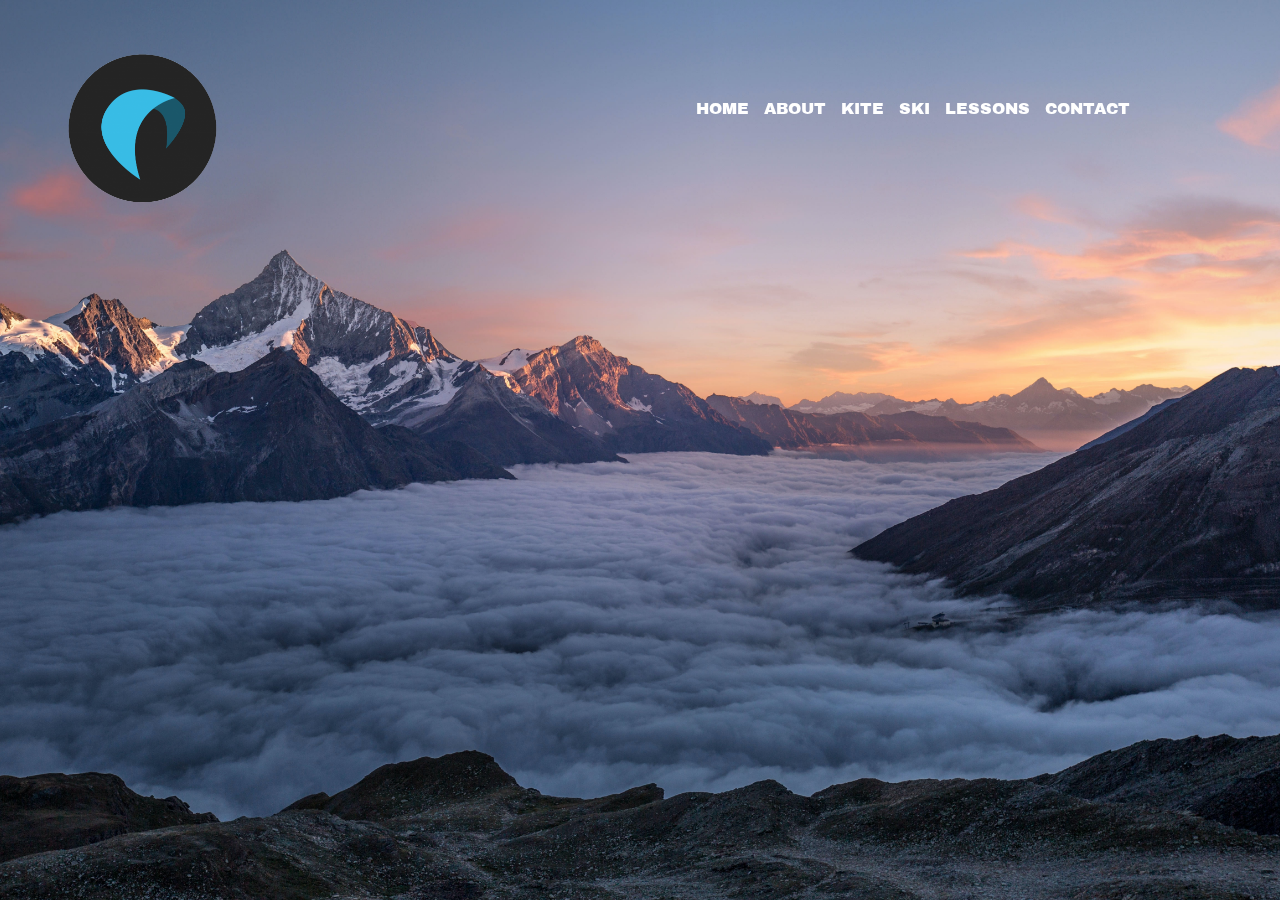
<file: about.html>
<!DOCTYPE html>
<html lang="en">
  <head>
    <meta charset="UTF-8" />
    <meta name="viewport" content="width=device-width, initial-scale=1.0" />
    <title>About</title>
    <link rel="stylesheet" href="style.css" />
  </head>
  <body>
    <main>
      <section class="lesson-page">
        <div class="header-container">
          <img
            src="images/SKS-logo-RGB-dark-text-1-2048x856.png"
            class="kite-logo"
            alt="company logo"
          />
          <nav class="nav-bar">
            <a href="index.html">HOME</a>
            <a href="about.html">ABOUT</a>
            <a href="index.html#kite">KITE</a>
            <a href="index.html#ski">SKI</a>
            <a href="lessons.html">LESSONS</a>
            <a href="contact.html">CONTACT</a>
          </nav>
        </div>
      </section>
    </main>
  </body>
</html>
</file>
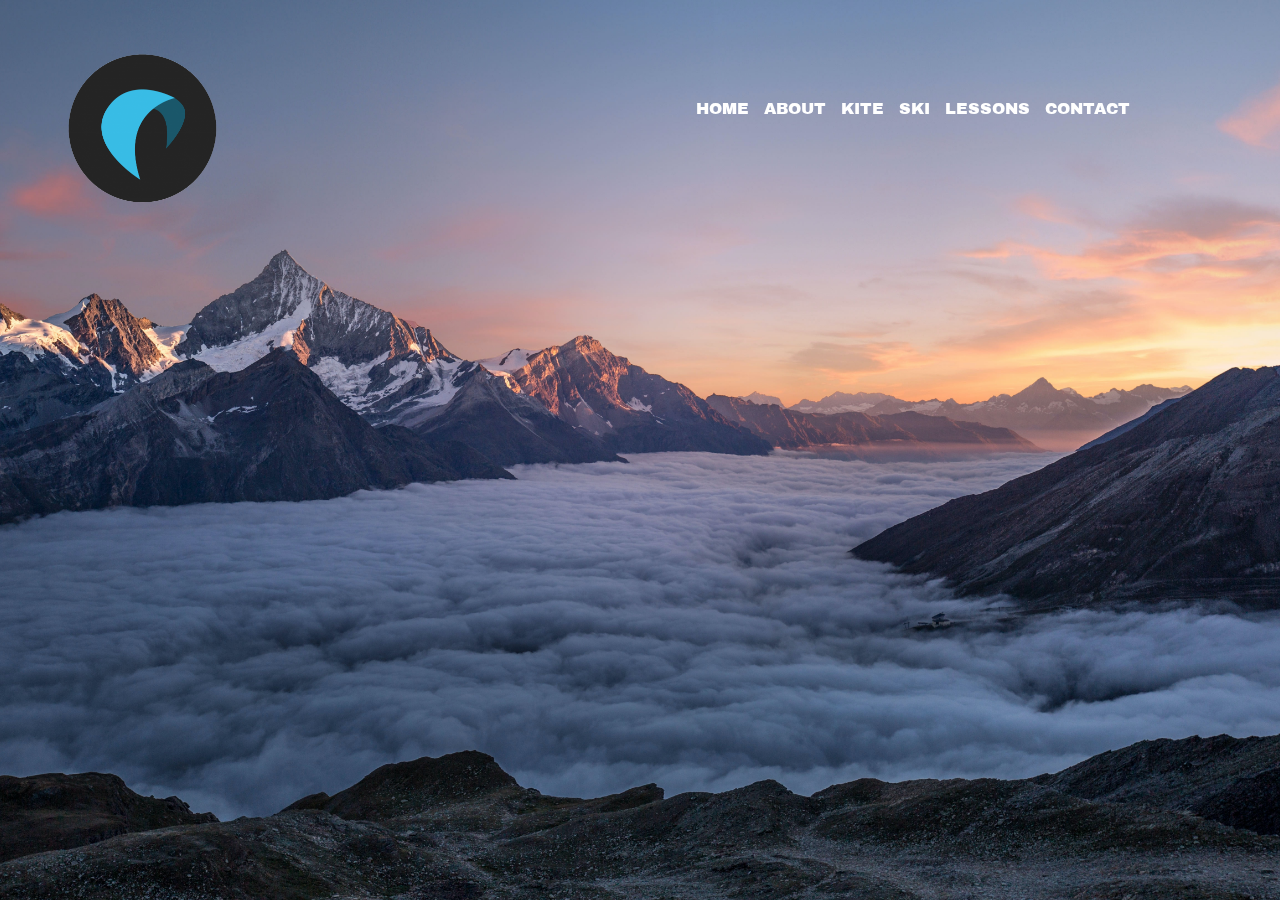
<file: lessons.html>
<!DOCTYPE html>
<html lang="en">
  <head>
    <meta charset="UTF-8" />
    <meta name="viewport" content="width=device-width, initial-scale=1.0" />
    <title>Lessons</title>
    <link rel="stylesheet" href="style.css" />
  </head>
  <body>
    <main>
      <section class="lesson-page">
        <div class="header-container">
          <img
            src="images/SKS-logo-RGB-dark-text-1-2048x856.png"
            class="kite-logo"
            alt="company logo"
          />
          <nav class="nav-bar">
            <a href="index.html">HOME</a>
            <a href="about.html">ABOUT</a>
            <a href="index.html#kite">KITE</a>
            <a href="index.html#ski">SKI</a>
            <a href="lessons.html">LESSONS</a>
            <a href="contact.html">CONTACT</a>
          </nav>
        </div>
      </section>
    </main>
  </body>
</html>
</file>
<file: style.css>
@import url("https://fonts.googleapis.com/css2?family=Anton&family=Archivo+Black&family=Kanit:wght@400;500&display=swap");

* {
  margin: 0;
  padding: 0;
  box-sizing: border-box;
  overflow-x: hidden;
  scroll-behavior: smooth;
  font-family: "Archivo Black", sans-serif;
}

.top-section {
  background-image: url(images/kitesurf_djw.JPG);
  background-size: cover;
  position: relative;
  background-position: center;
  height: 100vh;
}

.header-container {
  display: flex;
  justify-content: space-between;
  position: sticky;
  z-index: 1;
}

.kite-logo {
  width: 200px;
  height: auto;
  position: fixed;
  left: 40px;
  top: 30px;
}

.nav-bar {
  position: fixed;
  right: 150px;
  top: 100px;
}

a {
  color: white;
  text-decoration: none;
  margin-left: 10px;
}

a:hover {
  color: #e68f39;
}

.tag-line {
  font-weight: 900;
  font-size: 100px;
  line-height: 90px;
  position: relative;
  left: 45px;
  top: 250px;
}

.tag-line p {
  overflow-y: hidden;
}

.slogan {
  color: #e68f39;
}

.slogan-fly {
  font-size: 80px;
  color: white;
}

.booking-btn {
  font-size: 25px;
  color: #e68f39;
  padding: 5px;
  border: 2px solid #e68f39;
  border-radius: 50px;
  position: relative;
  top: -50px;
  text-decoration: none;
  width: 300px;
  height: 45px;
  text-align: center;
}

.booking-btn:hover {
  color: white;
  border-color: white;
}

.bottom-section {
  background-image: url(images/IMG_4873.PNG);
  background-size: cover;
  position: relative;
  background-position: center;
  height: 100vh;
}

.tag-line2 {
  font-weight: 900;
  font-size: 100px;
  line-height: 90px;
  position: relative;
  left: 650px;
  top: 180px;
}

.tag-line2 p {
  overflow-y: hidden;
}

.footer-text {
  text-align: center;
  color: black;
  font-family: "Archivo Black", sans-serif;
  background-color: white;
}

.lesson-page {
  background-image: url(images/samuel-ferrara-1527pjeb6jg-unsplash.jpg);
  background-size: cover;
  position: relative;
  background-position: center;
  height: 100vh;
}

.contact-page {
  background-image: url(images/mountainsandsea.jpg);
  background-size: cover;
}

/* .contact-form-container {
  position: relative;
  top: 250px;
}

input[type="text"],
select,
textarea {
  width: 50%;
  padding: 12px;
  border: 1px solid #ccc;
  border-radius: 4px;
  margin-top: 6px;
  margin-bottom: 16px;
  resize: vertical;
} */
</file>
